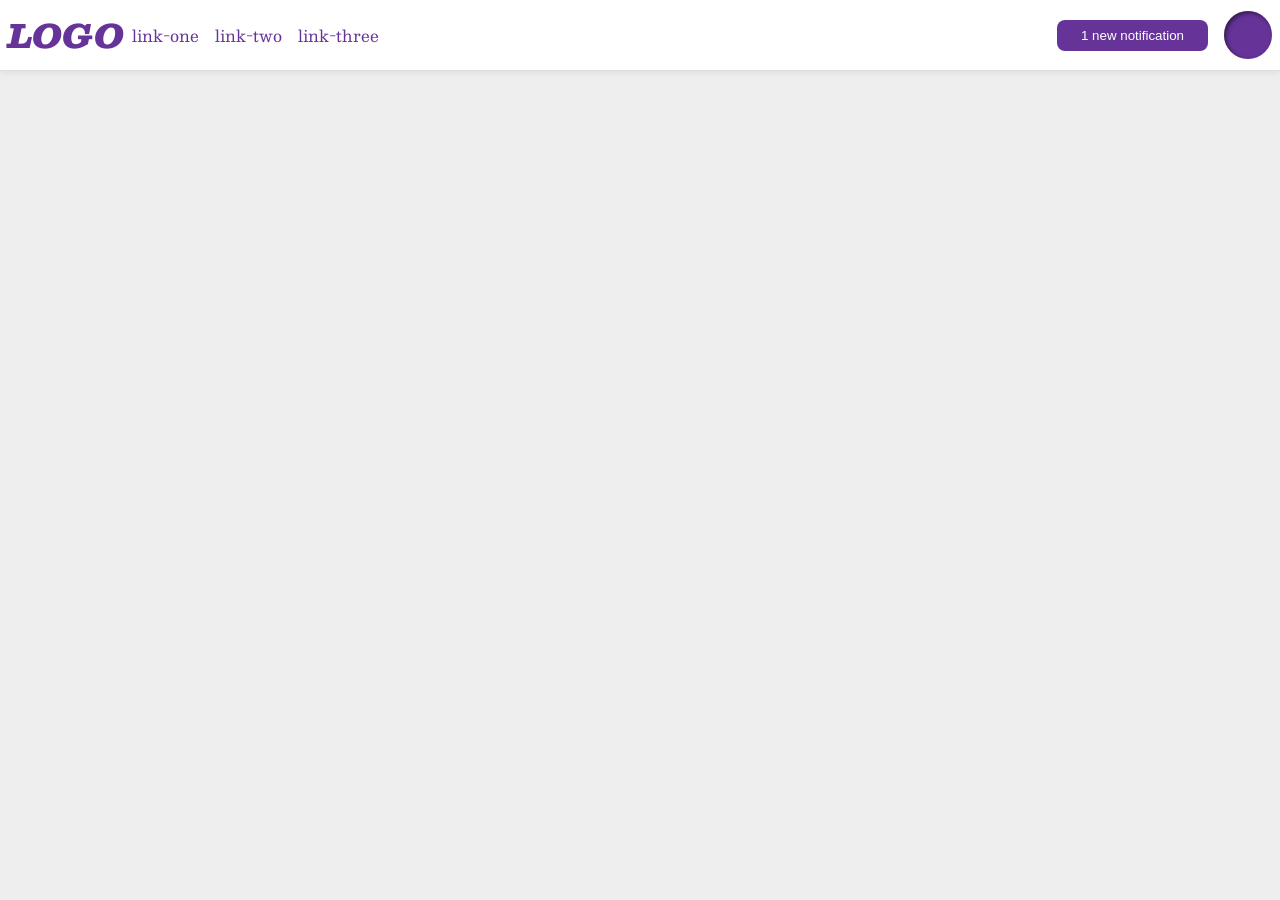
<file: foundations/flex/03-flex-header-2/index.html>
<!DOCTYPE html>
<html lang="en">
  <head>
    <meta charset="UTF-8" />
    <meta http-equiv="X-UA-Compatible" content="IE=edge" />
    <meta name="viewport" content="width=device-width, initial-scale=1.0" />
    <title>Flex Header 2</title>
    <link rel="stylesheet" href="style.css" />
  </head>
  <body>
    <div class="header">
      <div class="logo-main">
        <div class="logo">LOGO</div>
        <ul class="links">
          <li><a href="https://google.com">link-one</a></li>
          <li><a href="https://google.com">link-two</a></li>
          <li><a href="https://google.com">link-three</a></li>
        </ul>
      </div>
      <div class="notification">
        <button class="notifications">1 new notification</button>
        <div class="profile-image"></div>
      </div>
    </div>
  </body>
</html>
</file>
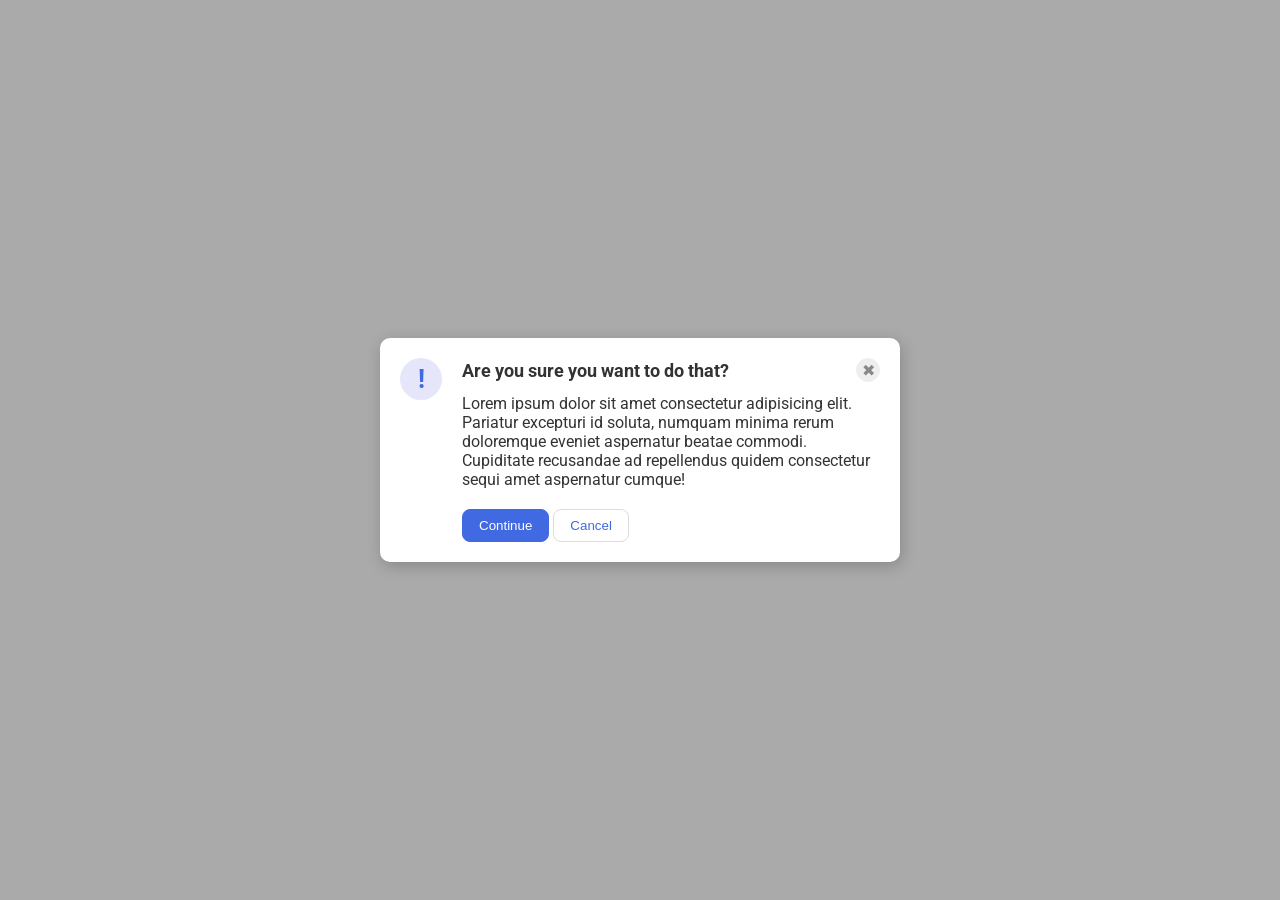
<file: foundations/flex/05-flex-modal/index.html>
<!DOCTYPE html>
<html lang="en">
  <head>
    <meta charset="UTF-8" />
    <meta http-equiv="X-UA-Compatible" content="IE=edge" />
    <meta name="viewport" content="width=device-width, initial-scale=1.0" />
    <link rel="stylesheet" href="style.css" />
    <title>Modal</title>
  </head>
  <body>
    <div class="modal">
      <div class="icon">!</div>

      <div class="main">
        <div class="header">
          Are you sure you want to do that?
          <button class="close-button">✖</button>
        </div>
        <div class="text">
          Lorem ipsum dolor sit amet consectetur adipisicing elit. Pariatur
          excepturi id soluta, numquam minima rerum doloremque eveniet
          aspernatur beatae commodi. Cupiditate recusandae ad repellendus quidem
          consectetur sequi amet aspernatur cumque!
        </div>
        <div class="btn">
          <button class="continue">Continue</button>
          <button class="cancel">Cancel</button>
        </div>
      </div>
    </div>
  </body>
</html>
</file>
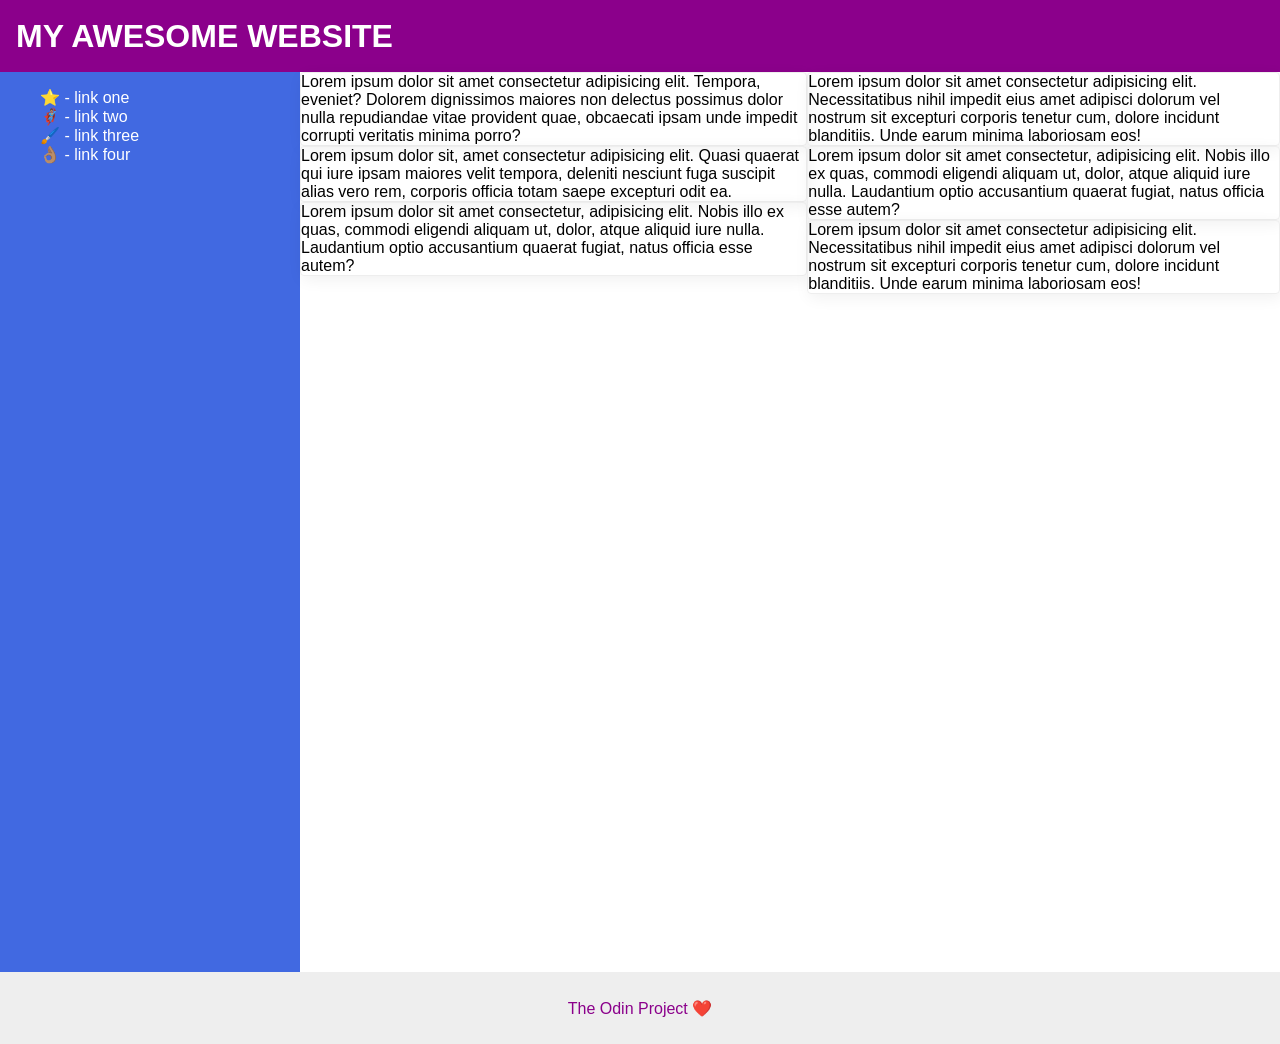
<file: foundations/flex/07-flex-layout-2/index.html>
<!DOCTYPE html>
<html lang="en">
  <head>
    <meta charset="UTF-8" />
    <meta http-equiv="X-UA-Compatible" content="IE=edge" />
    <meta name="viewport" content="width=device-width, initial-scale=1.0" />
    <title>The Holy Grail</title>
    <link rel="stylesheet" href="style.css" />
  </head>
  <body>
    <div class="header">MY AWESOME WEBSITE</div>

    <div class="sidebar-card">
      <div class="sidebar">
        <ul>
          <li><a href="#">⭐ - link one</a></li>
          <li><a href="#">🦸🏽‍♂️ - link two</a></li>
          <li><a href="#">🖌️ - link three</a></li>
          <li><a href="#">👌🏽 - link four</a></li>
        </ul>
      </div>
      <div class="card-one">
        <div class="card">
          Lorem ipsum dolor sit amet consectetur adipisicing elit. Tempora,
          eveniet? Dolorem dignissimos maiores non delectus possimus dolor nulla
          repudiandae vitae provident quae, obcaecati ipsam unde impedit
          corrupti veritatis minima porro?
        </div>
        <div class="card">
          Lorem ipsum dolor sit, amet consectetur adipisicing elit. Quasi
          quaerat qui iure ipsam maiores velit tempora, deleniti nesciunt fuga
          suscipit alias vero rem, corporis officia totam saepe excepturi odit
          ea.
        </div>
        <div class="card">
          Lorem ipsum dolor sit amet consectetur, adipisicing elit. Nobis illo
          ex quas, commodi eligendi aliquam ut, dolor, atque aliquid iure nulla.
          Laudantium optio accusantium quaerat fugiat, natus officia esse autem?
        </div>
      </div>
      <div class="card-two">
        <div class="card">
          Lorem ipsum dolor sit amet consectetur adipisicing elit.
          Necessitatibus nihil impedit eius amet adipisci dolorum vel nostrum
          sit excepturi corporis tenetur cum, dolore incidunt blanditiis. Unde
          earum minima laboriosam eos!
        </div>
        <div class="card">
          Lorem ipsum dolor sit amet consectetur, adipisicing elit. Nobis illo
          ex quas, commodi eligendi aliquam ut, dolor, atque aliquid iure nulla.
          Laudantium optio accusantium quaerat fugiat, natus officia esse autem?
        </div>
        <div class="card">
          Lorem ipsum dolor sit amet consectetur adipisicing elit.
          Necessitatibus nihil impedit eius amet adipisci dolorum vel nostrum
          sit excepturi corporis tenetur cum, dolore incidunt blanditiis. Unde
          earum minima laboriosam eos!
        </div>
      </div>
    </div>

    <div class="footer">The Odin Project ❤️</div>
  </body>
</html>
</file>
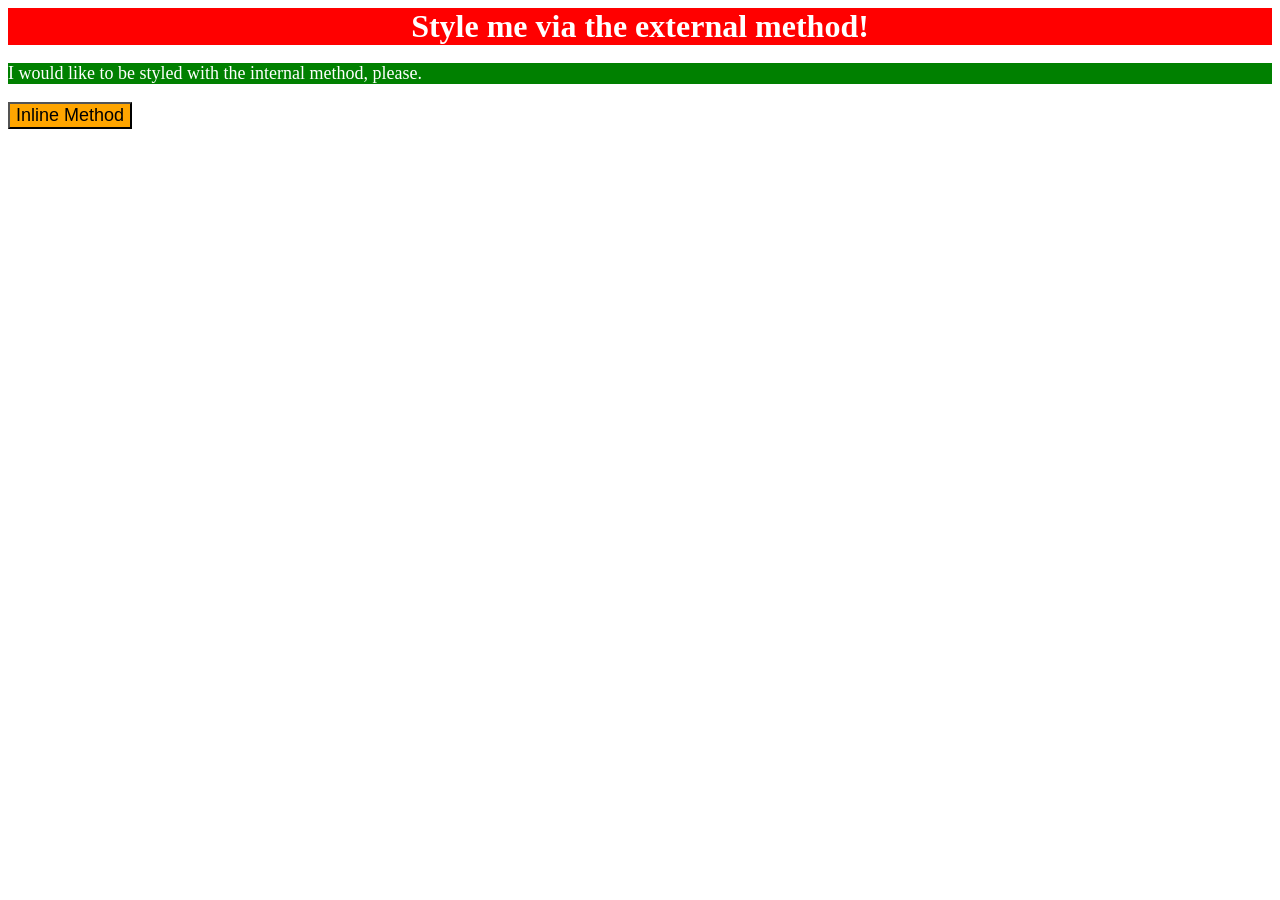
<file: foundations/intro-to-css/01-css-methods/index.html>
<!DOCTYPE html>
<html lang="en">
  <head>
    <meta charset="UTF-8" />
    <meta http-equiv="X-UA-Compatible" content="IE=edge" />
    <meta name="viewport" content="width=device-width, initial-scale=1.0" />
    <link rel="stylesheet" href="style.css" />
    <title>Methods for Adding CSS</title>
  </head>
  <body>
    <div class="red">Style me via the external method!</div>
    <p>I would like to be styled with the internal method, please.</p>
    <style>
      p {
        background-color: green;
        color: white;
        font-size: 18px;
      }
    </style>
    <button style="background-color: orange; font-size: 18px">
      Inline Method
    </button>
  </body>
</html>
</file>
<file: foundations/flex/03-flex-header-2/style.css>
/* this is some magical font-importing.  
you'll learn about it later. */
@import url("https://fonts.googleapis.com/css2?family=Besley:ital,wght@0,400;1,900&display=swap");

body {
  margin: 0;
  background: #eee;
  font-family: Besley, serif;
}

.header {
  background: white;
  border-bottom: 1px solid #ddd;
  box-shadow: 0 0 8px rgba(0, 0, 0, 0.1);
  display: flex;
  justify-content: space-between;
  padding: 8px;
}

.logo-main {
  display: flex;
  align-items: center;
  gap: 8px;
}

.links {
  display: flex;
  gap: 16px;
}

.notification {
  display: flex;
  justify-content: space-between;
  align-items: center;
  gap: 16px;
}

.profile-image {
  background: rebeccapurple;
  box-shadow: inset 2px 2px 4px rgba(0, 0, 0, 0.5);
  border-radius: 50%;
  width: 48px;
  height: 48px;
}

.logo {
  color: rebeccapurple;
  font-size: 32px;
  font-weight: 900;
  font-style: italic;
}

button {
  border: none;
  border-radius: 8px;
  background: rebeccapurple;
  color: white;
  padding: 8px 24px;
}

a {
  /* this removes the line under our links */
  text-decoration: none;
  color: rebeccapurple;
}

ul {
  list-style-type: none;
  padding: 0;
  margin: 0;
}
</file>
<file: foundations/flex/05-flex-modal/style.css>
@import url("https://fonts.googleapis.com/css2?family=Roboto:wght@400;700&display=swap");

html,
body {
  height: 100%;
}

body {
  font-family: Roboto, sans-serif;
  margin: 0;
  background: #aaa;
  color: #333;
  /* I'll give you this one for free lol */
  display: flex;
  align-items: center;
  justify-content: center;
}

.modal {
  background: white;
  width: 480px;
  border-radius: 10px;
  box-shadow: 2px 4px 16px rgba(0, 0, 0, 0.2);
  display: flex;
  justify-content: space-between;
  padding: 20px;
  gap: 20px;
}

.icon {
  color: royalblue;
  font-size: 26px;
  font-weight: 700;
  background: lavender;
  width: 42px;
  height: 42px;
  border-radius: 50%;
  display: flex;
  align-items: center;
  justify-content: center;
  flex-shrink: 0;
}

.main {
  gap: 20px;
  display: flex;
  flex-direction: column;
}

.header-main {
  display: flex;
  align-items: center;
}

.header {
  display: flex;
  align-items: center;
  justify-content: space-between;
  font-size: 18px;
  font-weight: 700;
  margin-bottom: -8px;
}

.close-button {
  background: #eee;
  border-radius: 50%;
  color: #888;
  font-weight: 400;
  font-size: 16px;
  height: 24px;
  width: 24px;
  display: flex;
  align-items: center;
  justify-content: center;
  border: 1px solid #eee;
  padding: 0;
}

button {
  cursor: pointer;
  padding: 8px 16px;
  border-radius: 8px;
}

button.continue {
  background: royalblue;
  border: 1px solid royalblue;
  color: white;
}

button.cancel {
  background: white;
  border: 1px solid #ddd;
  color: royalblue;
}
</file>
<file: foundations/flex/07-flex-layout-2/style.css>
body {
  font-family: -apple-system, BlinkMacSystemFont, "Segoe UI", Roboto, Oxygen,
    Ubuntu, Cantarell, "Open Sans", "Helvetica Neue", sans-serif;
  margin: 0;
  min-height: 100vh;
}

.header {
  height: 72px;
  background: darkmagenta;
  color: white;
  font-size: 32px;
  font-weight: 900;
  display: flex;
  align-items: center;
  padding-left: 16px;
}

.sidebar-card {
  display: flex;
  flex: 1;
}

.footer {
  height: 72px;
  background: #eee;
  color: darkmagenta;
  display: flex;
  align-items: center;
  justify-content: center;
}

.sidebar {
  width: 300px;
  background: royalblue;
  box-sizing: border-box;
  flex-shrink: 0;
  height: 100vh;
}

ul {
  list-style: none;
}

a {
  text-decoration: none;
  color: white;
}

.card {
  border: 1px solid #eee;
  box-shadow: 2px 4px 16px rgba(0, 0, 0, 0.06);
  border-radius: 4px;
}
</file>
<file: foundations/intro-to-css/01-css-methods/style.css>
.red {
  background-color: red;
  text-align: center;
  color: white;
  font-size: 32px;
  font-weight: bold;
}
</file>
